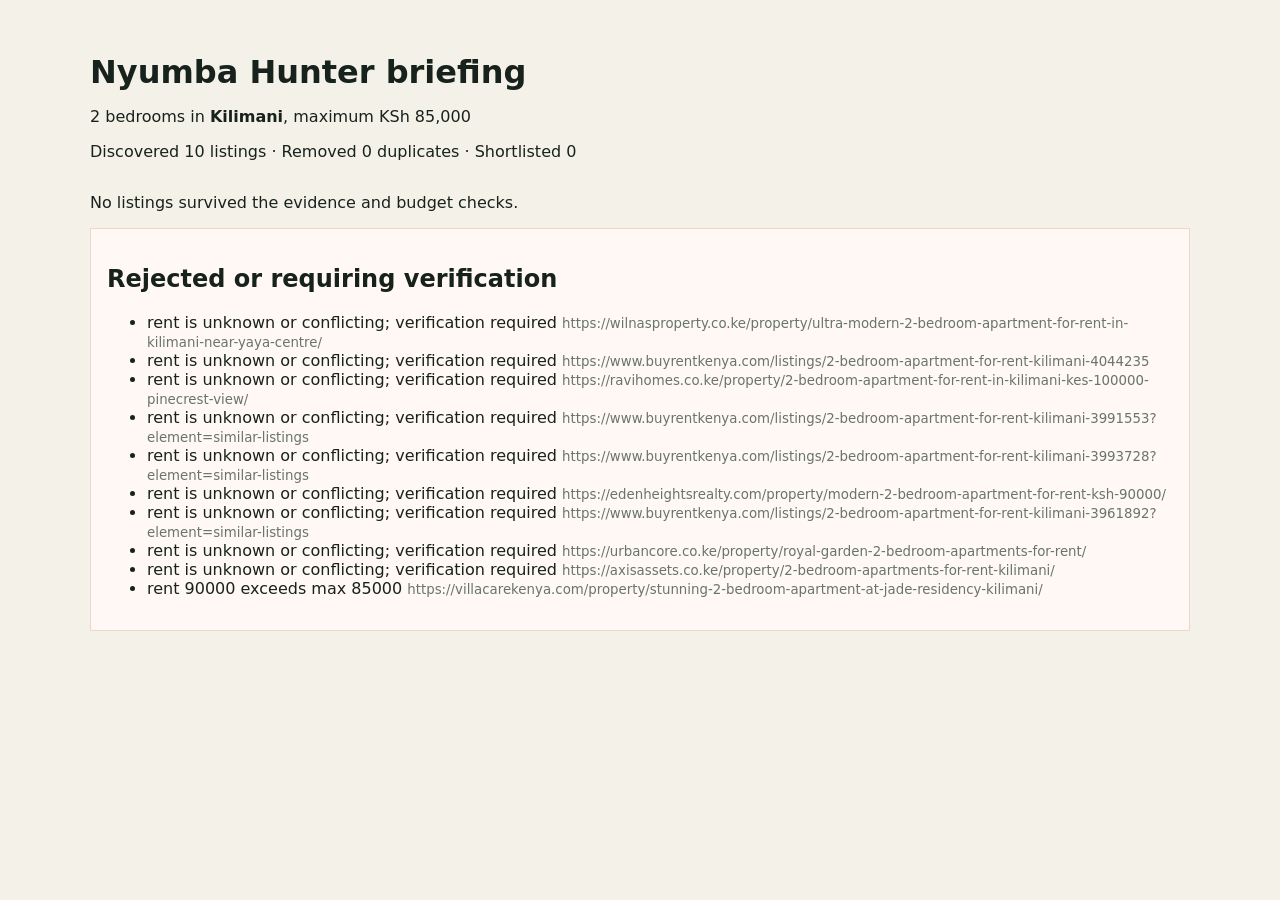
<file: report.html>
<!doctype html>
<html lang='en'><head><meta charset='utf-8'><meta name='viewport' content='width=device-width,initial-scale=1'>
<title>Nyumba Hunter briefing</title><style>
:root{font-family:system-ui,sans-serif;color:#18221d;background:#f4f1e8}body{max-width:1100px;margin:0 auto;padding:32px}h1{margin-bottom:4px}.muted,small{color:#69746d}.grid{display:grid;grid-template-columns:repeat(auto-fit,minmax(320px,1fr));gap:20px}.listing{background:white;border:1px solid #d7ddd4;border-radius:8px;padding:18px;box-shadow:0 4px 14px #243b2b12}.photos{display:grid;grid-template-columns:repeat(3,1fr);gap:6px;min-height:72px}.photos img{width:100%;height:110px;object-fit:cover;border-radius:4px}.rent{font-size:1.5rem;font-weight:700;margin:8px 0}.status{font-size:.72rem;padding:2px 5px;border-radius:3px;background:#e5eee5}.conflict{background:#f6d5c8}.unknown,.unverified{background:#f5e8b7}q{color:#536158}a{color:#17633c}.rejected{background:#fff8f5;border:1px solid #efd6cb;padding:16px}
</style></head><body><h1>Nyumba Hunter briefing</h1>
<p>2 bedrooms in <strong>Kilimani</strong>, maximum KSh 85,000</p>
<p>Discovered 10 listings · Removed 0 duplicates · Shortlisted 0</p>
<section class='grid'><p>No listings survived the evidence and budget checks.</p></section>
<section class='rejected'><h2>Rejected or requiring verification</h2><ul><li>rent is unknown or conflicting; verification required <small>https://wilnasproperty.co.ke/property/ultra-modern-2-bedroom-apartment-for-rent-in-kilimani-near-yaya-centre/</small></li><li>rent is unknown or conflicting; verification required <small>https://www.buyrentkenya.com/listings/2-bedroom-apartment-for-rent-kilimani-4044235</small></li><li>rent is unknown or conflicting; verification required <small>https://ravihomes.co.ke/property/2-bedroom-apartment-for-rent-in-kilimani-kes-100000-pinecrest-view/</small></li><li>rent is unknown or conflicting; verification required <small>https://www.buyrentkenya.com/listings/2-bedroom-apartment-for-rent-kilimani-3991553?element=similar-listings</small></li><li>rent is unknown or conflicting; verification required <small>https://www.buyrentkenya.com/listings/2-bedroom-apartment-for-rent-kilimani-3993728?element=similar-listings</small></li><li>rent is unknown or conflicting; verification required <small>https://edenheightsrealty.com/property/modern-2-bedroom-apartment-for-rent-ksh-90000/</small></li><li>rent is unknown or conflicting; verification required <small>https://www.buyrentkenya.com/listings/2-bedroom-apartment-for-rent-kilimani-3961892?element=similar-listings</small></li><li>rent is unknown or conflicting; verification required <small>https://urbancore.co.ke/property/royal-garden-2-bedroom-apartments-for-rent/</small></li><li>rent is unknown or conflicting; verification required <small>https://axisassets.co.ke/property/2-bedroom-apartments-for-rent-kilimani/</small></li><li>rent 90000 exceeds max 85000 <small>https://villacarekenya.com/property/stunning-2-bedroom-apartment-at-jade-residency-kilimani/</small></li></ul></section>
</body></html>
</file>
